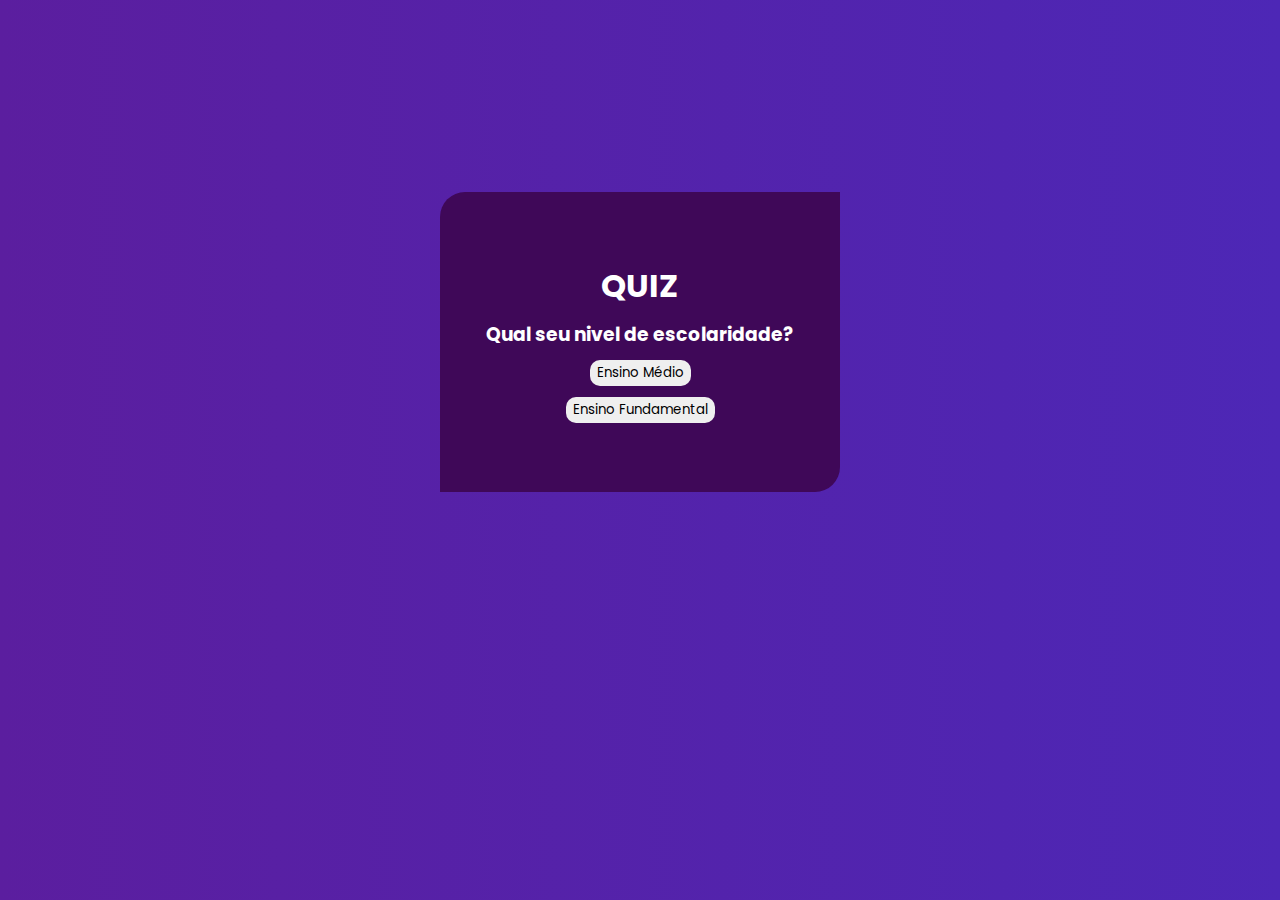
<file: index.html>
<!DOCTYPE html>
<html lang="pt-br">
  <head>
    <meta charset="UTF-8" />
    <meta
      http-equiv="X-UA-Compatible"
      content="IE=edge"
    />
    <meta
      name="viewport"
      content="width=device-width, initial-scale=1.0"
    />
    <title>Quiz</title>
    <link rel="stylesheet" href="style00.css">
  </head>
  <body>

<div id="box">
    <h1>QUIZ</h1>
   <!--<h3>Qual o seu nome?</h3>
    <input id="name"  type="text" placeholder="Digite seu nome">--> 
    <h3>Qual seu nivel de escolaridade?</h3>
    <a href="index copy.html"><button>Ensino Médio</button></a>

    <a href="index00.html"><button>Ensino Fundamental</button></a>
   <!-- <button id="btn-page">Próximo</button>-->
</div class="container"> 
  </body>
  <script src="nome.js" defer></script>
</html>
</file>
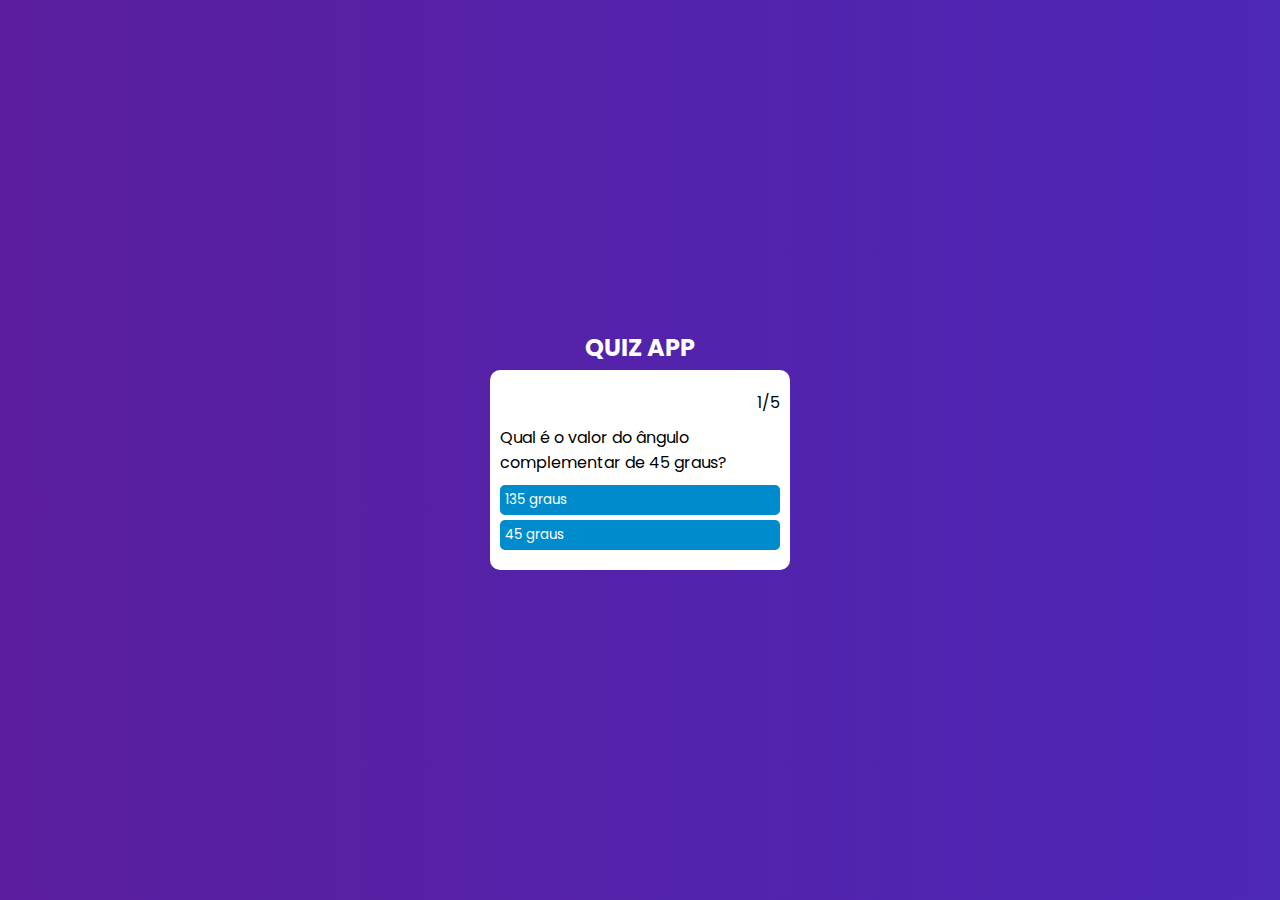
<file: index copy.html>
<!DOCTYPE html>
<html lang="pt-br">
  <head>
    <meta charset="UTF-8" />
    <meta
      http-equiv="X-UA-Compatible"
      content="IE=edge"
    />
    <meta
      name="viewport"
      content="width=device-width, initial-scale=1.0"
    />
    <title>Quiz</title>

    <link
      rel="stylesheet"
      href="style.css"
    />
  </head>    
    <h2>QUIZ APP</h2>
    <main>
      <div class="content">
        <span class="spnQtd"></span>
        <span class="question"></span>
        <div class="answers"></div>
      </div>
      <div class="finish">
        <span></span>
        <a href="index00.html"><button>Reiniciar</button></a>
      </div>
    </main>

    <script
      src="script copy.js"
      type="module"
    ></script>
  </body>
</html>
</file>
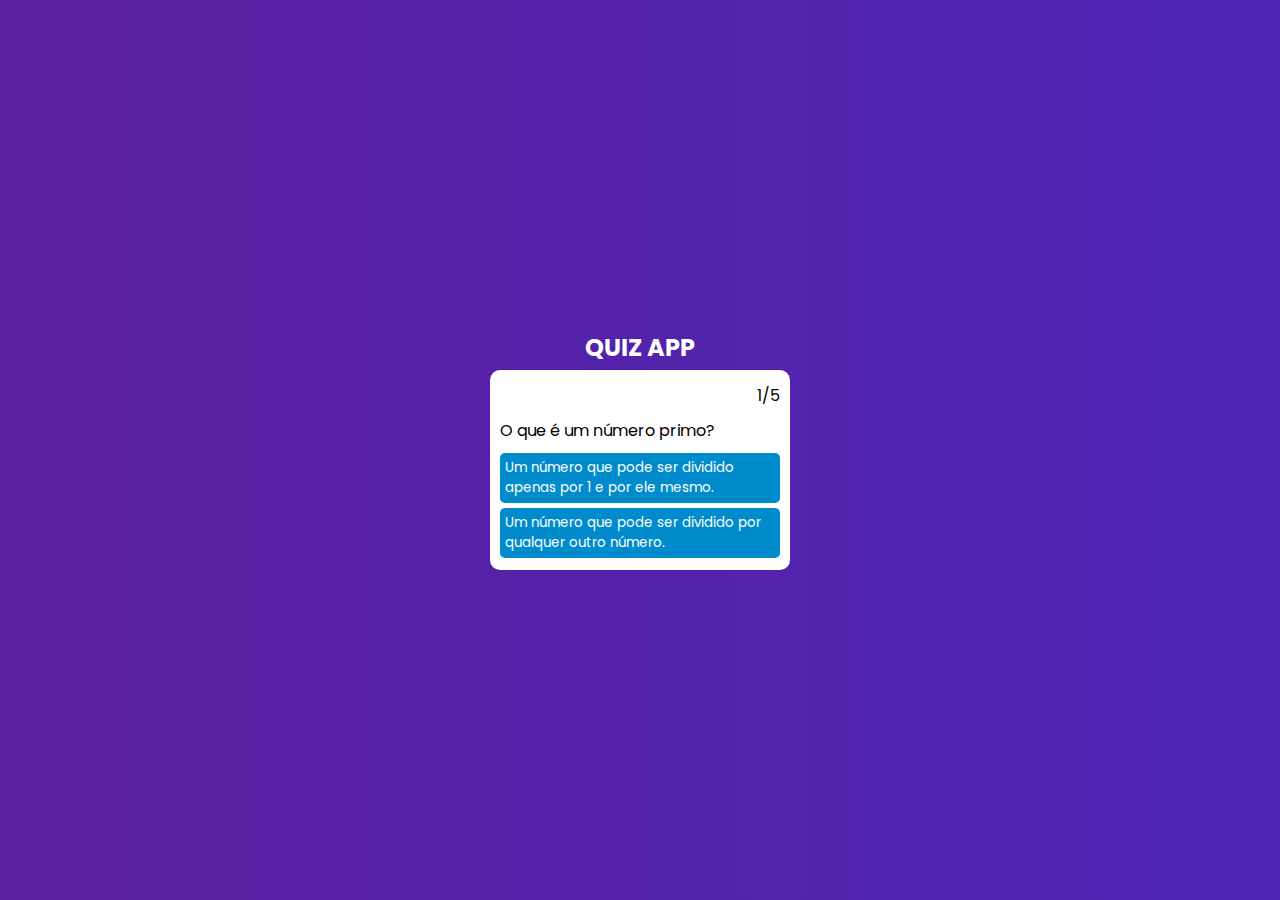
<file: index00.html>
<!DOCTYPE html>
<html lang="pt-br">
  <head>
    <meta charset="UTF-8" />
    <meta
      http-equiv="X-UA-Compatible"
      content="IE=edge"
    />
    <meta
      name="viewport"
      content="width=device-width, initial-scale=1.0"
    />
    <title>Quiz</title>

    <link
      rel="stylesheet"
      href="style.css"
    />
  </head>
    <h2>QUIZ APP</h2>
    <main>
      <div class="content">
        <span class="spnQtd"></span>
        <span class="question"></span>
        <div class="answers"></div>
      </div>
      <div class="finish">
        <span></span>
        <a href="index.html"><button>Reiniciar</button></a>
      </div>
    </main>

    <script
      src="script.js"
      type="module"
    ></script>
  </body>
</html>
</file>
<file: style00.css>
@import url('https://fonts.googleapis.com/css2?family=Poppins:wght@400;500;600&display=swap');
*{
    margin:0;
    padding:0;
    box-sizing: border-box;
    font-family: 'poppins', sans-serif;
}

body{
    background-image: linear-gradient(90deg, rgba(91,30,159,1) 0%, rgba(77,39,182,1) 100%);

}
#box{
    display: flex;
    flex-direction: column;
    justify-content: center;
    align-items: center;
    text-align: center;
    background-color: rgb(63, 8, 88);
    color: white;
    max-width: 400px;
    height: 300px;
    margin: 0 auto; 
    gap: 10px;
    margin-top: 15%;
    border-radius: 25px 0px;
}

input{
    padding: 3px;
    border-radius: 20px;
    border-bottom: none;
    border-right: none;
    text-align: center;
}

input:hover{
    color: white;
    background-color: rgb(0, 0, 0);
    padding: 5px;
    cursor: pointer;
}

button{
    padding: 3px 7px;
    border-radius: 10px;
    border: none;
}
button:hover{
    color: white;
    background-color: rgb(0, 0, 0);
    padding: 5px;
    cursor: pointer;
    

}
.button.focus {
    box-shadow: 0 0 0 0;
    border: 0 none;
    outline: 0;
    background: #000000;
  }
  
#btn-page{
margin-top: 10px;

}
</file>
<file: style.css>
@import url('https://fonts.googleapis.com/css2?family=Poppins:wght@400;500;600&display=swap');

* {
  margin: 0;
  padding: 0;
  box-sizing: border-box;
  font-family: 'poppins', sans-serif;
}

body {
  height: 100vh;
  display: flex;
  align-items: center;
  justify-content: center;
  flex-direction: column;
  gap: 5px;
  background: linear-gradient(90deg, rgba(91,30,159,1) 0%, rgba(77,39,182,1) 100%);
}

body h2 {
  color: white;
}

main {
  background-color: white;
  padding: 10px;
  border-radius: 10px;
  width: 100%;
  max-width: 300px;
  min-height: 200px;
  display: flex;
  align-items: center;
  justify-content: center;
}

.content {
  display: flex;
  flex-direction: column;
  width: 100%;
  gap: 10px;
}

.spnQtd {
  text-align: end;
}

.answers {
  display: flex;
  flex-direction: column;
  gap: 5px;
}

button {
  width: 100%;
  text-align: start;
  padding: 5px;
  border: none;
  border-radius: 5px;
  cursor: pointer;
  background-color: #008CCC;
  color: white;
}

.finish {
  display: none;
  flex-direction: column;
  gap: 10px;
}

.finish button {
  text-align: center;
}
</file>
